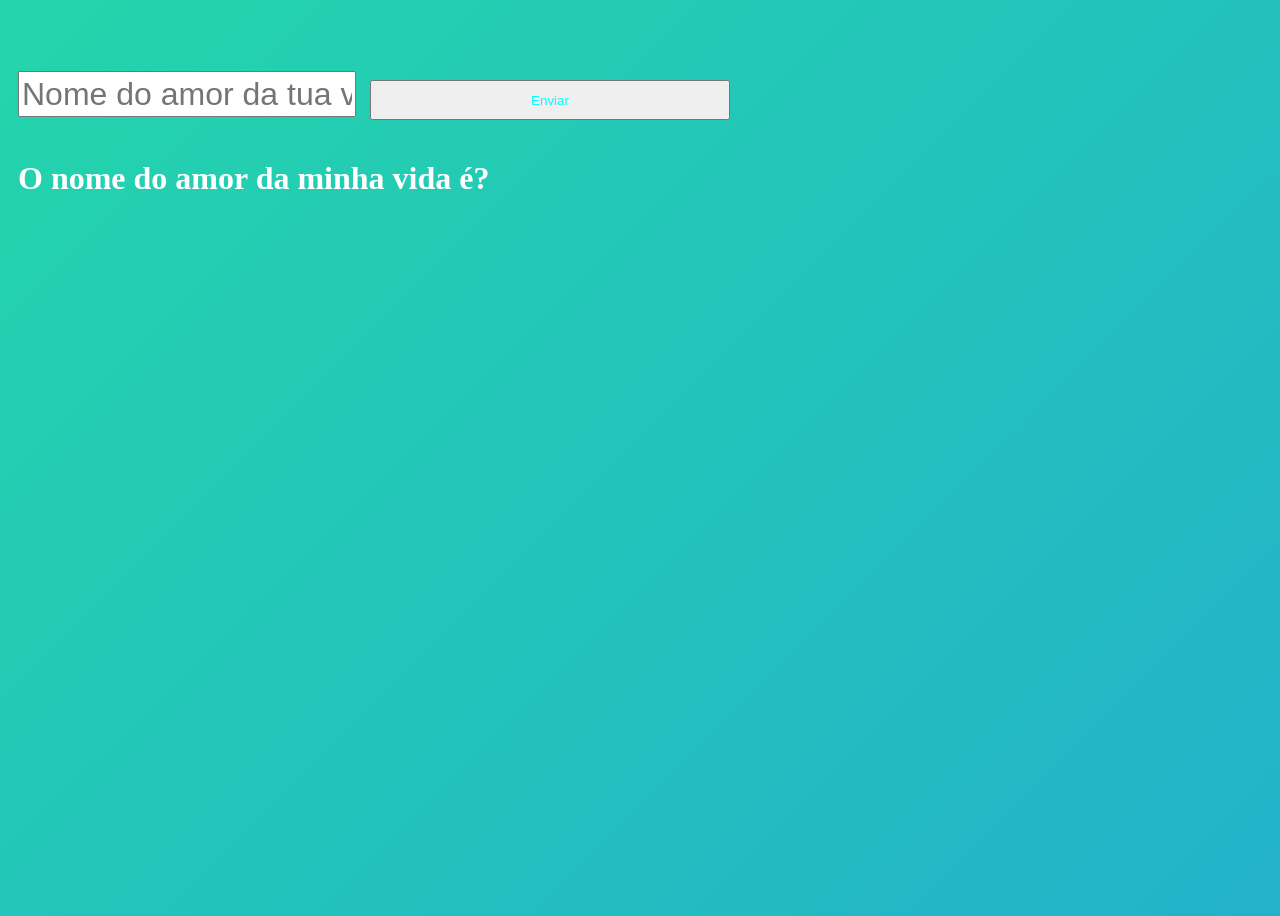
<file: carol/index.html>
<!DOCTYPE html>
<html lang="en">
<head>
    <meta charset="UTF-8">
    <meta http-equiv="X-UA-Compatible" content="IE=edge">
    <meta name="viewport" content="width=device-width, initial-scale=1.0">
    <title>Carol</title>
    <link rel="icon" type="imagem/x-icon" href="coracao.png">
    <link rel="stylesheet" href="styles.css">
    <script src="script.js" defer></script>
</head>
<body>
    <div id="form">
    <input type="text" id="name"  placeholder="Nome do amor da tua vida">
    <input type="submit" id="send" value="Enviar">
    </div>
    <div>
        <h1 id= "paragrafo">O nome do amor da minha vida é?</h1> <h1 id="mylove"></h1>
    </div>
</body>
</html>
</file>
<file: carol/styles.css>
body {
	background: linear-gradient(-45deg, #d01c92, #d01c3b, #23a6d5, #23d5ab);
	background-size: 400% 400%;
	animation: gradient 15s ease infinite;
	height: 100vh;
}

@keyframes gradient {
	0% {
		background-position: 0% 50%;
	}
	50% {
		background-position: 100% 50%;
	}
	100% {
		background-position: 0% 50%;
	}
}


#name {
    display: inline;
    height: 40px;
    width:  330px;
    font-size: 2rem;
    margin-left: 10px;
    left: 50%;
    margin-top:  5%;
    justify-content: center;
    align-items: center;
    font-weight: lighter;
    font-family: 'Gill Sans', 'Gill Sans MT', Calibri, 'Trebuchet MS', sans-serif;
}

#send {
    margin-bottom: 30px;
    height:  40px;
    width:  360px;
    margin-left: 10px;
    justify-content: center;
    align-items: center;
    font-weight: lighter;
    color: aqua;
    
}

#send:hover{
    background: linear-gradient(90deg, rgba(17,17,177,1) 44%, rgba(208,28,189,1) 100%);
}

.form {
    justify-content: center;
    display: flex;
    align-items: center;

}

#mylove {
    font-size: 2rem;
    color: black;
    margin-left: 10px;
    display: inline;
}

#paragrafo {
    font-size: 2rem;
    color: white;
    margin: 10px;
    
}
</file>
